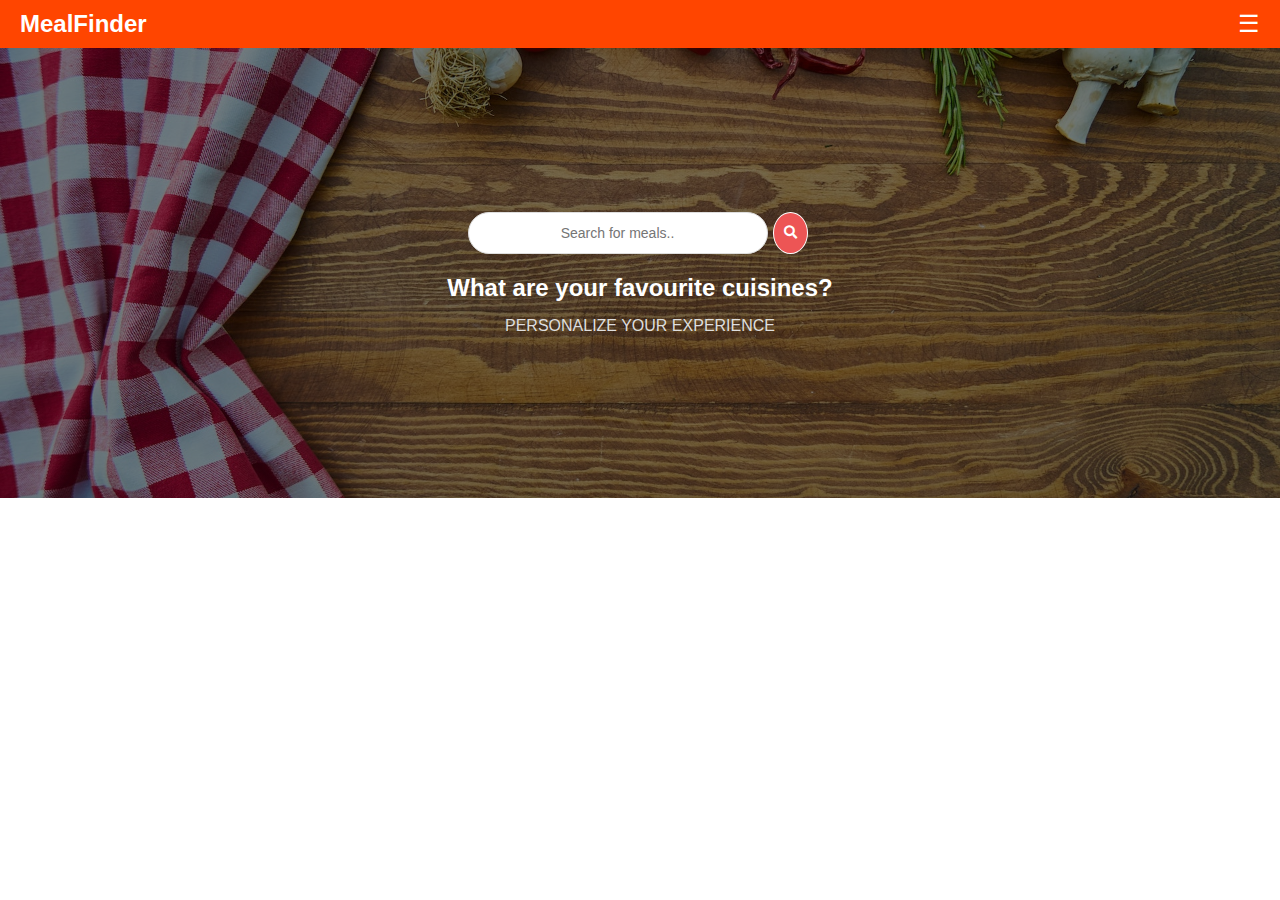
<file: category.html>
<!DOCTYPE html>
<html lang="en">
  <head>
    <meta charset="UTF-8" />
    <meta name="viewport" content="width=device-width, initial-scale=1.0" />
    <link
      rel="stylesheet"
      href="https://cdnjs.cloudflare.com/ajax/libs/font-awesome/5.10.2/css/all.min.css"
    />
    <link rel="stylesheet" href="style.css" />
    <title>Meal Category</title>
  </head>
  <body>
    <!-- Navbar -->
    <nav class="navbar">
      <div class="brand" id="homeLink">MealFinder</div>
      <div class="toggle-btn">&#9776;</div>
    </nav>

    <!-- Off-canvas menu -->
    <div class="offcanvas" id="navItems">
      <div class="close-btn" id="closeBtn">&times;</div>
    </div>

    <!-- Overlay -->
    <div class="overlay" id="overlay"></div>

    <!-- Banner -->
    <div class="container">
      <div class="flex">
        <form class="flex" id="submit">
          <input type="text" id="search" placeholder="Search for meals.." />
          <button id="search-btn">
            <i class="fas fa-search"></i>
          </button>
        </form>
      </div>
      <h3>What are your favourite cuisines?</h3>
      <p>Personalize your experience</p>
    </div>

    <!-- Category description and meals -->
    <div id="result-heading"></div>
    <div id="meals" class="meals"></div>

    <script src="category.js"></script>
  </body>
</html>
</file>
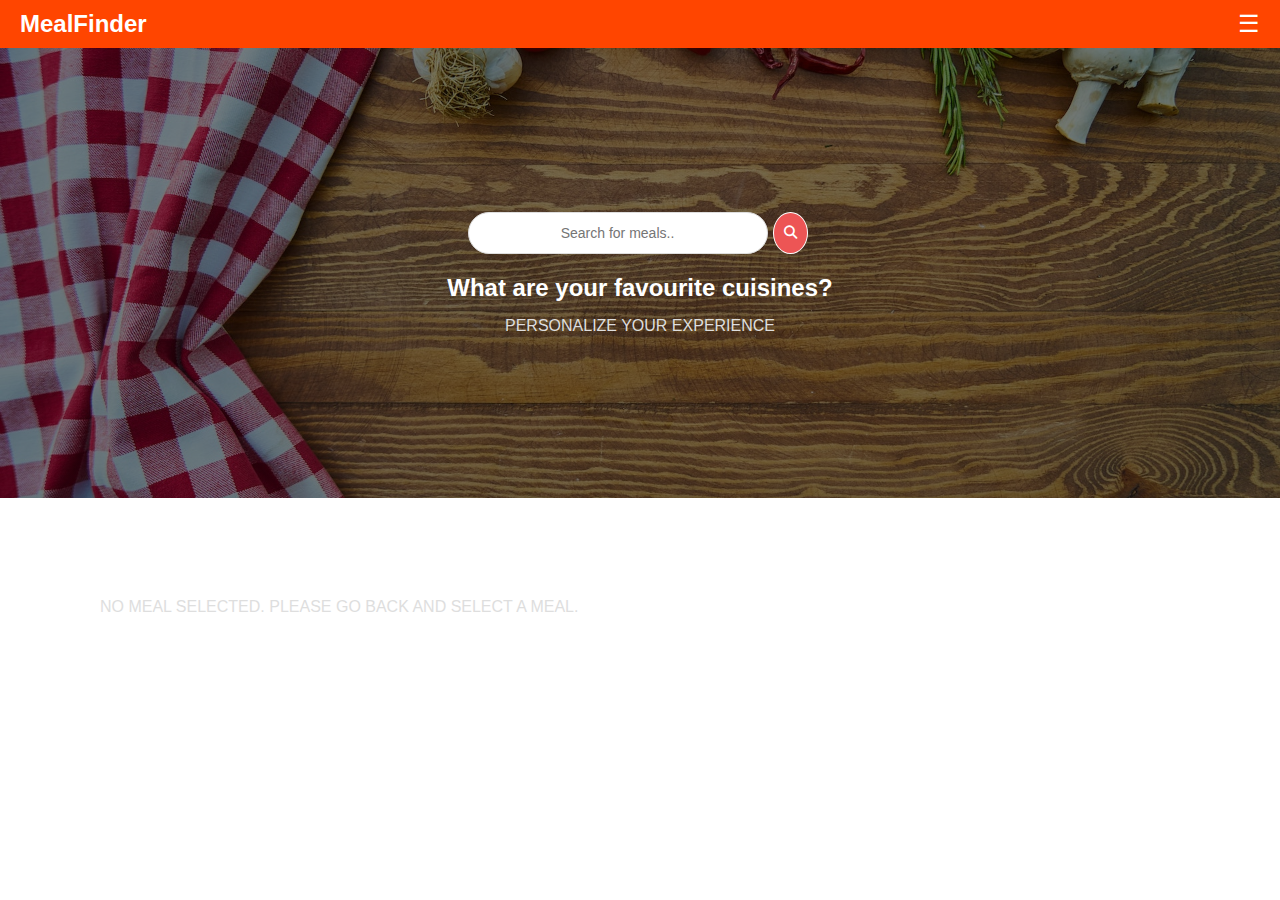
<file: siglemeal.html>
<!DOCTYPE html>
<html lang="en">
  <head>
    <meta charset="UTF-8" />
    <meta name="viewport" content="width=device-width, initial-scale=1.0" />
    <link
      rel="stylesheet"
      href="https://cdnjs.cloudflare.com/ajax/libs/font-awesome/6.5.0/css/all.min.css"
    />
    <link rel="stylesheet" href="style.css" />
    <title>Single Meal</title>
  </head>
  <body>
    <!-- Navbar (same as Home/Category) -->
    <nav class="navbar">
      <div class="brand" id="homeLink">MealFinder</div>
      <div class="toggle-btn">&#9776;</div>
    </nav>

    <!-- Off-canvas menu -->
    <div class="offcanvas" id="navItems">
      <div class="close-btn" id="closeBtn">&times;</div>
    </div>

    <!-- Overlay -->
    <div class="overlay" id="overlay"></div>

    <!-- Banner (same as Home/Category) -->
    <div class="container">
      <div class="flex">
        <form class="flex" id="submit">
          <input type="text" id="search" placeholder="Search for meals.." />
          <button id="search-btn"><i class="fas fa-search"></i></button>
        </form>
      </div>
      <h3>What are your favourite cuisines?</h3>
      <p>Personalize your experience</p>
    </div>

    <!-- Single Meal Section -->
    <div id="single-meal" class="single-meal-detail"></div>

    <!-- Single meal JS -->
    <script src="singlemeal.js"></script>
  </body>
</html>
</file>
<file: style.css>
*{
    box-sizing: border-box;
    margin: 0;
    padding: 0;
}
body{ 
    font-family: Verdana, Geneva, Tahoma, sans-serif;
    margin:0;
}
/* Navbar */
.navbar {
  display: flex;
  justify-content: space-between;
  align-items: center;
  background-color: orangered;
  color: white;
  padding: 10px 20px;
  position: relative;
  z-index: 1000;
}
.brand {
  display: flex;
  align-items: center; /* vertically centers the icon and text */
  font-size: 1.5rem;
  font-weight: bold;
  text-transform: capitalize;
  color: white;
}

.toggle-btn {
  font-size: 1.5rem;
  cursor: pointer;
}

/* Off-canvas menu */
.offcanvas {
  position: fixed;
  top: 0;
  right: -300px; /* hidden by default */
  width: 250px;
  height: 100%;
  background-color: #fff;
  color: black;
  display: flex;
  flex-direction: column;
  padding: 25px;
  transition: right 0.3s ease;
  z-index: 1001;
}

/* Close button */
.offcanvas .close-btn {
  align-self: flex-end;
  font-size: 1.5rem;
  cursor: pointer;
  margin-bottom: 15px;
  color: red;
  border: 2px solid;
  border-radius: 50%;
  padding:0 4px 2px;
  font-weight: bold;

}

/* Show menu */
.offcanvas.show {
  right: 0;
}

/* Overlay background */
.overlay {
  position: fixed;
  top: 0;
  left: 0;
  width: 100%;
  height: 100%;
  background-color: rgba(0, 0, 0, 0.5);
  display: none;
  z-index: 999;
}

.overlay.show {
  display: block;
}

/* Menu links */
.offcanvas a {
  color: black;
  text-decoration: none;
  padding: 10px 0;
  border-bottom: 1px solid #f4f1f1;
  transition: background 0.2s;
}

/* Optional hover */
.offcanvas a:hover {
  color: lightcoral;
}
.container{
  background-image: linear-gradient(to right, rgba(0,0,0,0.5)), 
    url('./assests/header_image.1dc0f346d407fc577d16.jpg');
  background-size: cover;
  background-position: center;
  width:100%;
  margin: 0;
  display:flex;
  flex-direction: column;
  align-items: center;
  justify-content: center;
  text-align: center;
  min-height: 50vh;
  color:white;
}
.flex{
    display:flex
}
input{
    border:1px solid #dedede;
    font-size: 14px;
    padding:8px 10px;
   margin-right:5px;
    border-radius: 30px;
    text-align: center;
}
#search{
    width:300px;
    height: 42px;
}
.search-icon {
      position: relative;
      left: 2%;
      top: 48%;
      transform: translateY(-50%);
      background: orangered;
      border: none;
      color: white;
      width: 38px;
      height: 38px;
      border-radius: 50%;
      cursor: pointer;
      font-size: 1rem;
      display: flex;
      align-items: center;
      justify-content: center;
    }
    .search-icon:hover { background: #e63e00; }
button{
    border-radius:50%;
    background-color: rgb(237, 85, 85);
    color:white;
    border:1px solid white;
    padding:10px;
    margin-right:5px;
    
}
input[type="text"]{
    width:200px;
}
p{
    text-transform: uppercase;
    margin-top: 15px;
    font-size: 14px;
    color:#dedede
}
h3{
  margin-top:20px;
}
/* Mobile devices (small phones) */
@media (max-width: 425px) {
  .flex {
    flex-direction: column;
    align-items: center;
  }

  input[type="text"] {
    width: 100%;
    margin-bottom: 10px;
  }

  button {
    margin: 5px 0;
  }

  h3 {
    font-size: 18px;
  }

  p {
    font-size: 12px;
  }

  .container {
    padding: 20px 10px;
    min-height: 60vh;
  }
}

/* Tablets / small screens */
@media (min-width: 426px) and (max-width: 768px) {
  .flex {
    flex-direction: row;
    flex-wrap: wrap;
    justify-content: center;
    gap: 10px;
  }

  input[type="text"] {
    width: 250px;
  }

  h3 {
    font-size: 20px;
  }

  p {
    font-size: 13px;
  }

  .container {
    min-height: 55vh;
    padding: 20px;
  }
}

/* Laptops / medium screens */
@media (min-width: 769px) and (max-width: 1024px) {
  .flex {
    flex-direction: row;
    gap: 15px;
  }

  input[type="text"] {
    width: 300px;
  }

  h3 {
    font-size: 22px;
  }

  p {
    font-size: 14px;
  }

  .container {
    min-height: 50vh;
    padding: 30px;
  }
}

/* Large screens / desktops */
@media (min-width: 1025px) {
  input[type="text"] {
    width: 350px;
  }

  h3 {
    font-size: 24px;
  }

  p {
    font-size: 16px;
  }

  .container {
    min-height: 50vh;
    padding: 40px 60px;
  }
}

.catagories {
  
  padding: 30px;
  font-family: inherit;
  background: #d6d4d4;
  margin-top: -40px;
}

.catagories h1 {
  position: relative;
  display: inline-block; /* underline relative to text width */
  color: #333;
  margin:40px 0;
  text-transform: uppercase;
  letter-spacing: 5px;
}

.catagories h1::after {
  content: "";
  position: absolute;
  bottom: -15px;        /* negative value creates gap below text */
  left: 0;
  width: 50%;          /* half of the heading text */
  height: 5px;         /* thickness of line */
  background-color: #ff6347; /* line color */
  border-radius: 2px;
}

#img-catagories {
  display: grid;
  gap: 20px;
  padding: 10px;
  grid-template-columns: repeat(4, 1fr); /* 4 per row on large screens */
}

/* Responsive adjustments */
@media (max-width: 1024px) {
  #img-catagories {
    grid-template-columns: repeat(3, 1fr);
  }
}

@media (max-width: 768px) {
  #img-catagories {
    grid-template-columns: repeat(2, 1fr);
  }
}

@media (max-width: 480px) {
  #img-catagories {
    grid-template-columns: 1fr;
  }
}

/* Card styling */
.cat-card {
  position: relative;
  overflow: hidden;
  border-radius: 12px;
  box-shadow: 0 2px 8px rgba(0,0,0,0.1);
  transition: transform 0.3s ease, box-shadow 0.3s ease;
  background: white;
}

.cat-card img {
  width: 100%;
  display: block;
  object-fit: cover;
  height: 200px; /* increased height */
  transition: transform 0.3s ease;
}

.cat-card:hover img {
  transform: scale(1.05);
}

/* Category name overlay */
.cat-name {
  position: absolute;
  top: 10px;
  right: 10px;
  background: rgb(236, 109, 63);
  color: #fff;
  padding: 5px 10px;
  font-size: 0.9rem;
  font-weight: bold;
  border-radius: 5px;
}

.cat-card:hover {
  transform: translateY(-5px);
  box-shadow: 0 6px 16px rgba(0,0,0,0.2);
}

/* Small screen adjustments */
@media (max-width: 600px) {
  .cat-card img {
    height: 160px;
  }
  
  .cat-name {
    font-size: 0.8rem;
    padding: 4px 8px;
  }
  
  .catagories h1 {
    font-size: 1.8rem;
  }
}

/* Meals heading */
.meals-heading {
  position: relative;
  display: inline-block;
  margin-left: 30px;
  margin-bottom: 10px;
  margin-top:20px;
  font-size: 2rem;
  color: #333;
  letter-spacing: 4px;
  text-transform: uppercase;
}
.search-term{
  margin:20px 0 20px 30px;  
}

.meals-heading::after {
  content: "";
  position: absolute;
  bottom: -5px;      /* gap between text & line */
  left: 0;
  width: 75%;        /* half width of heading text */
  height: 4px;
  background-color: #ff6347; /* custom color */
  border-radius: 2px;
}

/* Meals grid */
.meals {
  display: grid;
  grid-template-columns: repeat(5, 1fr); /* 5 per row on large screens */
  gap: 15px;
  margin: 20px 30px;
}

/* modification*/

/* Meal card */
/* Meal card */
.meal {
  cursor: pointer;
  text-align: center;
  border-radius: 8px;
  overflow: hidden;
}

/* Meal image */
.meal img {
  width: 100%;
  height: 200px; /* adjust as needed */
  object-fit: cover;
  display: block;
  border-radius: 8px;
  margin-bottom: 10px; /* space between image and name */
}

/* Meal name below image */
.meal-info {
  position: static;  /* remove absolute positioning */
  background: none;  /* no overlay */
  opacity: 1;        /* always visible */
  padding: 0;
}

.meal-info h3 {
  color: #333;
  font-size: 1rem;
  margin: 0;
  text-align: center;
}


/* modification*/
/* Responsive breakpoints */
@media (max-width: 1200px) {
  .meals {
    grid-template-columns: repeat(4, 1fr); /* 4 per row */
  }
}

@media (max-width: 900px) {
  .meals {
    grid-template-columns: repeat(3, 1fr); /* 3 per row */
  }
}

@media (max-width: 600px) {
  .meals {
    grid-template-columns: repeat(2, 1fr); /* 2 per row */
  }
}

@media (max-width: 400px) {
  .meals {
    grid-template-columns: 1fr; /* 1 per row */
  }
}

/* indivisual catagory */

/* Category description box adjustments */
#result-heading .description {
  border: 2px solid #ff6347;
  margin: 20px 30px;      /* reduce top/bottom margin for tighter spacing */
  padding: 20px 25px;
  background: #fdfafa;
  border-radius: 5px;     /* rounded corners for a modern look */
  box-shadow: 0 4px 10px rgba(0,0,0,0.08); /* subtle shadow for depth */
}

/* Category name inside description box */
.description h2 {
  color: #ff6347;
  font-size: 24px;
  margin-bottom: 10px;    /* space below the heading */
  text-transform: none;
  letter-spacing: 1px;
}

/* Category description text */
.description p {
  color: #333;
  font-size: 16px;
  line-height: 1.8;
  margin: 0;
  text-transform: none;
  
}

/* Meals heading below the category box */
#result-heading h3 {
  position: relative;
  display: inline-block;
  color: #333;
  margin: 20px 0 15px 30px; /* reduced top margin to visually connect with box */
  text-transform: uppercase;
  letter-spacing: 4px;
  line-height: 1.2;
}

#result-heading h3::after {
  content: "";
  position: absolute;
  bottom: -8px;      /* closer to text */
  left: 0;
  width: 70%;
  height: 4px;
  background-color: #ff6347;
  border-radius: 2px;
}

/* Responsive adjustments for mobile/tablets */
@media (max-width: 768px) {
  #result-heading .description {
    margin: 15px 20px;
    padding: 15px 20px;
  }

  .description h2 {
    font-size: 20px;
  }

  .description p {
    font-size: 14px;
  }

  #result-heading h3 {
    margin-left: 20px;
    font-size: 18px;
  }

  #result-heading h3::after {
    bottom: -6px;
    height: 3px;
  }
}

@media (max-width: 480px) {
  #result-heading .description {
    margin: 10px 15px;
    padding: 12px 15px;
  }

  .description h2 {
    font-size: 18px;
  }

  .description p {
    font-size: 13px;
  }

  #result-heading h3 {
    margin-left: 15px;
    font-size: 16px;
  }

  #result-heading h3::after {
    bottom: -5px;
    height: 3px;
  }
}

/*single meal*/
.single-meal-detail{
  margin:100px;
}
.single-meal-detail h1{
  margin-bottom: 30px;
  background-color: orangered;
  color:white;
  padding:10px 0 10px 20px;
  border: 1px solid orange;
  font-size:20px;
  font-weight: lighter;
  text-transform: uppercase; 
}
.single-meal-detail h1 i{
  margin-right: 10px;
  font-size: 20px;
}
.single-meal-detail h3{
 text-transform: uppercase;
 letter-spacing: 5px;
 margin-bottom: 30px;
}
.single-detail{
  background: white;
  box-shadow:0 0 10px rgba(0,0,0,0.5);
  border-radius: 5px;
  padding:10px;
}
.img-ing{
  display: flex; 
}
.img-ing .single-img{
  width:400px;
  height:500px;
  padding:30px;
  margin-right: 50px;
  margin-left:50px;

}
.meal-info-details{
  display: block;
}
.strMeal{
  color:rgb(237, 123, 82);
  font-size: 24px;
  font-weight: bold;
  margin-top: 30px;
  border-bottom: 2px solid rgb(237, 123, 82);
}
.meal-info p strong{
  color:black;
}
.data{
  color:#777; 
  font-weight: lighter;
}
.ingredients {
  background-color: #e26022;
  color: white;
  padding: 20px 25px;
  border-radius: 6px;
  width: 600px; /* adjust if you want wider/narrower */
  font-family: Arial, sans-serif;
  margin-top:15px;
}

.ingredients h2 {
  margin: 0 0 15px 0;
  font-size: 18px;
}

/* 3-column grid + reset counter */
.ingredients ul {
  list-style: none;
  display: grid;
  grid-template-columns: repeat(3, 1fr); /* 3 columns */
  gap: 10px 15px;
  padding: 0;
  margin: 0;
  counter-reset: step; /* start numbering */
}

/* each item: number circle + text */
.ingredients li {
  display: flex;
  align-items: center;
  gap: 8px;
  font-size: 14px;
  font-weight: 500;
  color: white;
  padding: 3px 0;
  word-break: break-word;
}

/* the small numbered blue circle (auto-generated) */
.ingredients li::before {
  content: counter(step);
  counter-increment: step;
  background-color: #1cb4c9;
  color: white;
  width: 22px;
  height: 22px;
  display: inline-flex;
  justify-content: center;
  align-items: center;
  border-radius: 50%;
  font-weight: 700;
  font-size: 13px;
  flex: 0 0 22px;
}
.measures {
  margin: 50px;
  border: 1px solid #ddd;       /* light border around the box */
  padding: 15px 20px;           /* inner spacing */
  border-radius: 8px;           /* rounded corners */
  width: 90%;          /* optional width */
  background-color: #fff;       /* white background */
  display: inline-block;        /* shrink to content width */
}

.measures h2 {
  font-size: 18px;
  margin-bottom: 12px;
  color: #333;
}

.measures ul {
  list-style: none;             /* remove default bullets */
  padding: 0;
  margin: 0;
  display: grid;
  grid-template-columns: repeat(2, 1fr); /* 2 columns */
  gap: 8px 20px;                /* row-gap and column-gap */
}

.measures ul li {
  position: relative;
  padding-left: 20px;           /* space for the icon */
  font-size: 14px;
  color: #555;
}

/* Small icon before each item (like the image) */
.measures ul li::before {
  content: "🧂";               /* you can replace with any icon */
  position: absolute;
  left: 0;
  top: 0;
  font-size: 14px;
  line-height: 1.2;
}

ul{
  list-style: none;
}
.instructions input[type="checkbox"] {
  appearance: none;
  width: 18px;
  height: 18px;
  border: 2px solid orangered;
  border-radius: 4px;
  position: relative;
  cursor: pointer;
  background-color: white;
}

/* Checked state — box + tick both orangered */
.instructions input[type="checkbox"]:checked {
  background-color: white;
  border-color: orangered;
}

/* Tick mark */
.instructions input[type="checkbox"]:checked::after {
  content: "✔";
  color: orangered; /* tick color */
  font-size: 13px;
  font-weight: bold;
  position: absolute;
  top: -1px;
  left: 2px;
}


/* laptop 1024*/
@media (min-width: 769px) and (max-width: 1024px) {
  .single-meal-detail {
    margin: 70px 30px;
  }
  .ingredients {
    width: 100%;
    padding: 15px;
  }
}

/* Tablet: 768px and below */
@media (max-width: 768px) {
  .single-meal-detail {
    margin: 50px 20px;
  }

  .img-ing {
    flex-direction: column;
    align-items: center;
  }

  .img-ing .single-img {
    width: 350px;
    height: 350px;
    padding: 20px;
    margin: 20px 0;
  }

  .ingredients {
    width: 100%;
    padding: 15px;
  }

  .measures {
    width: 100%;
    margin: 30px 0;
    padding: 12px 15px;
  }

  .ingredients ul {
    grid-template-columns: repeat(2, 1fr); /* 2 columns instead of 3 */
    gap: 8px 10px;
  }

  .measures ul {
    grid-template-columns: 1fr; /* 1 column for narrow screens */
    gap: 6px 0;
  }
}

/* Mobile: 480px and below */
@media (max-width: 425px) {
  .single-meal-detail {
    margin: 20px 10px;
  }
  
  #search {
    width: 220px;
    height: 38px;
    font-size: 13px;
    padding-right: 40px;
  }

  .search-icon {
    width: 30px;
    height: 30px;
    font-size: 0.8rem;
    left: 130px;
    top: -32px;
  }

  .img-ing .single-img {
    width: 250px;
    height: 300px;
    padding: 15px;
    margin: 15px 0;
  }

  .ingredients {
    width: 100%;
    padding: 10px;
    font-size: 14px;
  }

  .ingredients ul {
    grid-template-columns: 1fr; /* single column for mobile */
    gap: 5px 0;
  }

  .measures {
    width: 100%;
    margin: 20px 0;
    padding: 10px;
  }

  .measures ul {
    grid-template-columns: 1fr; /* single column */
    gap: 4px 0;
  }
  
  .single-meal-detail h1 {
    font-size: 18px;
    padding: 8px 0 8px 10px;
  }

  .single-meal-detail h3 {
    font-size: 16px;
    letter-spacing: 2px;
    margin-bottom: 20px;
  } 
}



@media (max-width: 375px) {
  .single-detail {
    margin: 10px;
  }

  .search-box {
    width: 100%;
    display: flex;
    justify-content: center;
    margin: 10px 0;
  }

  #search {
    width: 220px;
    height: 38px;
    font-size: 13px;
    padding-right: 40px;
  }

  .search-icon {
    width: 30px;
    height: 30px;
    font-size: 0.8rem;
    left: 130px;
    top: -32px;
  }

  .img-ing .single-img {
    width: 200px;
    height: 250px;
    padding: 10px;
    margin: 10px 0;
  }

  .ingredients, .measures {
    padding: 8px;
    font-size: 13px;
  }

  .single-detail h1 {
    font-size: 16px;
    padding: 6px 0 6px 8px;
  }

  .single-detail h3 {
    font-size: 14px;
    letter-spacing: 1px;
    margin-bottom: 15px;
  }
}
</file>
